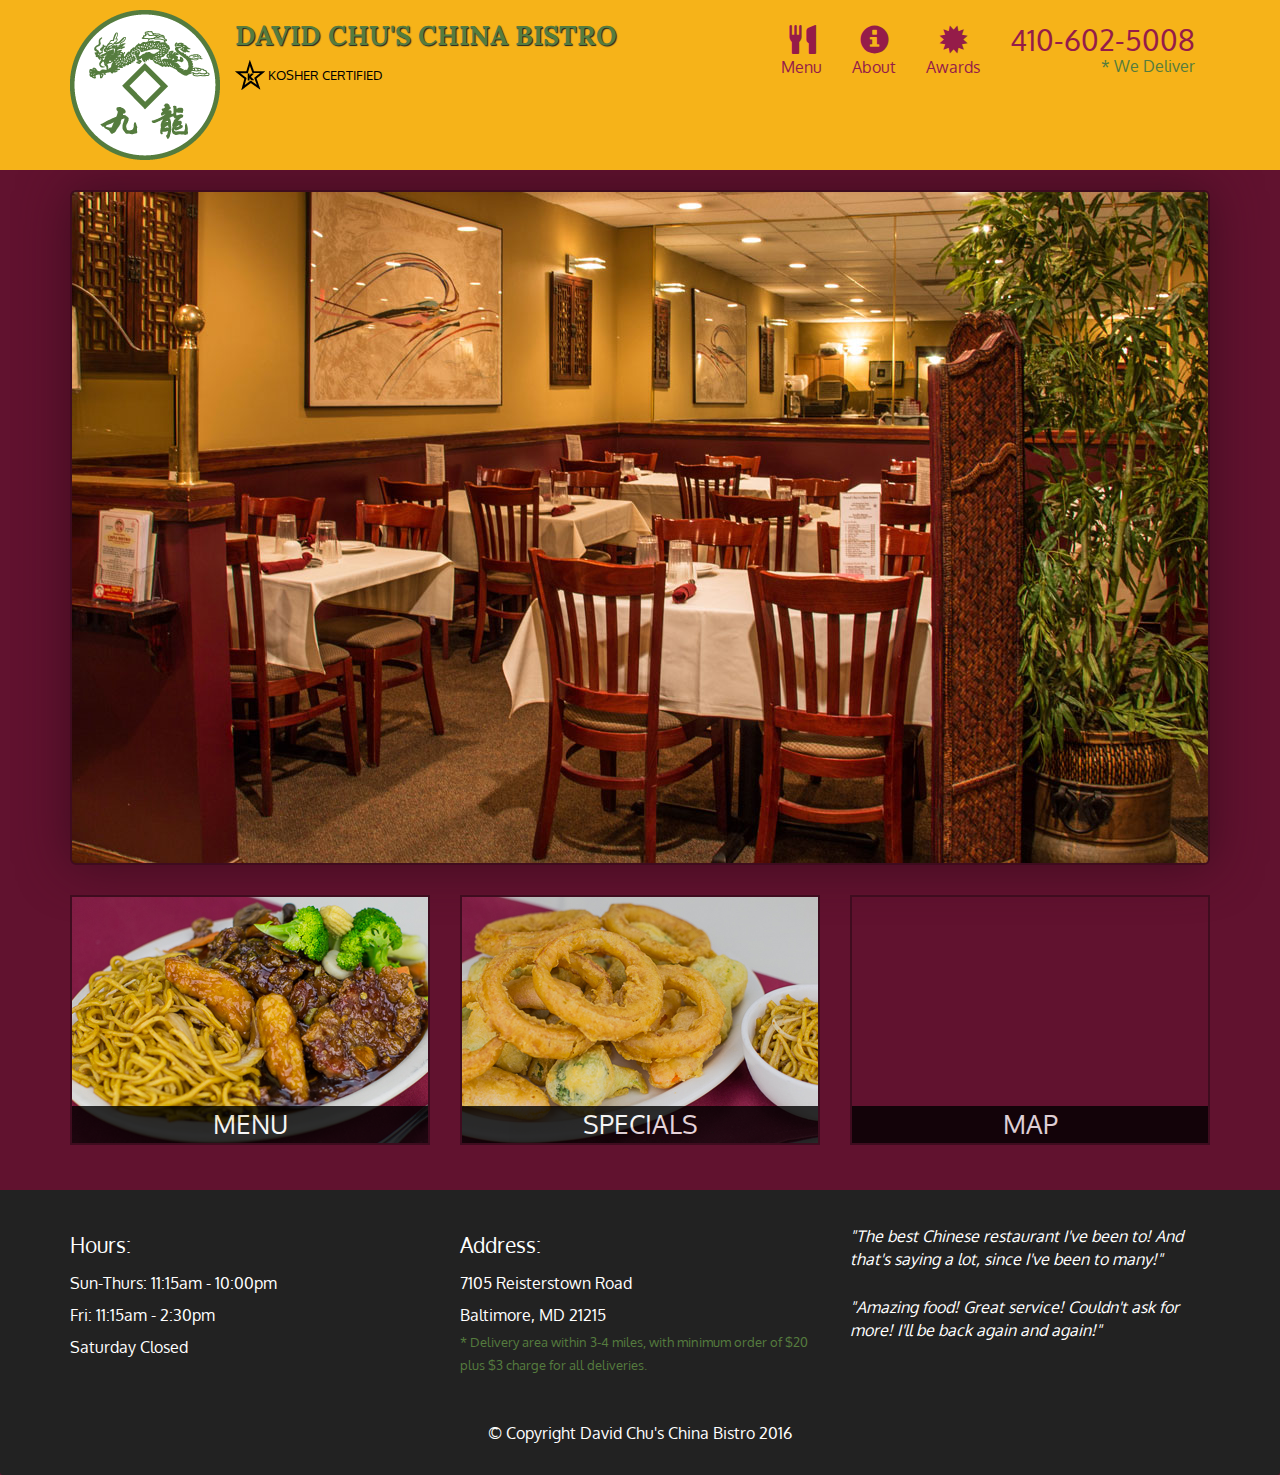
<file: html_css_js/site2/index.html>
<!doctype html>
<html lang="en">
  <head>
    <meta charset="utf-8">
    <meta http-equiv="X-UA-Compatible" content="IE=edge">
    <meta name="viewport" content="width=device-width, initial-scale=1">
    <title>David Chu's China Bistro</title>
    <link rel="stylesheet" href="css/bootstrap.min.css">
    <link rel="stylesheet" href="css/styles.css">
    <link href='https://fonts.googleapis.com/css?family=Oxygen:400,300,700' rel='stylesheet' type='text/css'>
    <link href='https://fonts.googleapis.com/css?family=Lora' rel='stylesheet' type='text/css'>
  </head>
<body>
  <header>
    <nav id="header-nav" class="navbar navbar-default">
      <div class="container">
        <div class="navbar-header">
          <a href="index.html" class="pull-left visible-md visible-lg">
            <div id="logo-img" alt="Logo image"></div>
          </a>

          <div class="navbar-brand">
            <a href="index.html"><h1>David Chu's China Bistro</h1></a>
            <p>
              <img src="images/star-k-logo.png" alt="Kosher certification">
              <span>Kosher Certified</span>
            </p>
          </div>

          <button id="navbarToggle" type="button" class="navbar-toggle collapsed" data-toggle="collapse" data-target="#collapsable-nav" aria-expanded="false">
            <span class="sr-only">Toggle navigation</span>
            <span class="icon-bar"></span>
            <span class="icon-bar"></span>
            <span class="icon-bar"></span>
          </button>
        </div>
        
        <div id="collapsable-nav" class="collapse navbar-collapse">
           <ul id="nav-list" class="nav navbar-nav navbar-right">
            <li id="navHomeButton" class="visible-xs active">
              <a href="index.html">
                <span class="glyphicon glyphicon-home"></span> Home</a>
            </li>
            <li id="navMenuButton">
              <a href="#" onclick="$dc.loadMenuCategories();">
                <span class="glyphicon glyphicon-cutlery"></span><br class="hidden-xs"> Menu</a>
            </li>
            <li>
              <a href="#">
                <span class="glyphicon glyphicon-info-sign"></span><br class="hidden-xs"> About</a>
            </li>
            <li>
              <a href="#">
                <span class="glyphicon glyphicon-certificate"></span><br class="hidden-xs"> Awards</a>
            </li>
            <li id="phone" class="hidden-xs">
              <a href="tel:410-602-5008">
                <span>410-602-5008</span></a><div>* We Deliver</div>
            </li>
          </ul><!-- #nav-list -->
        </div><!-- .collapse .navbar-collapse -->
      </div><!-- .container -->
    </nav><!-- #header-nav -->
  </header>

  <div id="call-btn" class="visible-xs">
    <a class="btn" href="tel:410-602-5008">
    <span class="glyphicon glyphicon-earphone"></span>
    410-602-5008
    </a>
  </div>
  <div id="xs-deliver" class="text-center visible-xs">* We Deliver</div>

  <div id="main-content" class="container"></div>

  <footer class="panel-footer">
    <div class="container">
      <div class="row">
        <section id="hours" class="col-sm-4">
          <span>Hours:</span><br>
          Sun-Thurs: 11:15am - 10:00pm<br>
          Fri: 11:15am - 2:30pm<br>
          Saturday Closed
          <hr class="visible-xs">
        </section>
        <section id="address" class="col-sm-4">
          <span>Address:</span><br>
          7105 Reisterstown Road<br>
          Baltimore, MD 21215
          <p>* Delivery area within 3-4 miles, with minimum order of $20 plus $3 charge for all deliveries.</p>
          <hr class="visible-xs">
        </section>
        <section id="testimonials" class="col-sm-4">
          <p>"The best Chinese restaurant I've been to! And that's saying a lot, since I've been to many!"</p>
          <p>"Amazing food! Great service! Couldn't ask for more! I'll be back again and again!"</p>
        </section>
      </div>
      <div class="text-center">&copy; Copyright David Chu's China Bistro 2016</div>
    </div>
  </footer>

  <!-- jQuery (Bootstrap JS plugins depend on it) -->
  <script src="js/jquery-2.1.4.min.js"></script>
  <script src="js/bootstrap.min.js"></script>
  <script src="js/ajax-utils.js"></script>
  <script src="js/script.js"></script>
</body>
</html>
</file>
<file: html_css_js/site2/css/styles.css>
body {
  font-size: 16px;
  color: #fff;
  background-color: #61122f;
  font-family: 'Oxygen', sans-serif;
}

/** HEADER **/
#header-nav {
  background-color: #f6b319;
  border-radius: 0;
  border: 0;
}

#logo-img {
  background: url('../images/restaurant-logo_large.png') no-repeat;
  width: 150px;
  height: 150px;
  margin: 10px 15px 10px 0;
}

.navbar-brand {
  padding-top: 25px;
}
.navbar-brand h1 { /* Restaurant name */
  font-family: 'Lora', serif;
  color: #557c3e;
  font-size: 1.5em;
  text-transform: uppercase;
  font-weight: bold;
  text-shadow: 1px 1px 1px #222;
  margin-top: 0;
  margin-bottom: 0;
  line-height: .75;
}
.navbar-brand a:hover, .navbar-brand a:focus {
  text-decoration: none;
}
.navbar-brand p { /* Kosher cert */
  color: #000;
  text-transform: uppercase;
  font-size: .7em;
  margin-top: 15px;
}
.navbar-brand p span { /* Star-K */
  vertical-align: middle;
}

#nav-list {
  margin-top: 10px;
}
#nav-list a {
  color: #951C49;
  text-align: center;
}
#nav-list a:hover {
  background: #E7E7E7;
}
#nav-list a span {
  font-size: 1.8em;
}

#phone {
  margin-top: 5px;
}
#phone a { /* Phone number */
  text-align: right;
  padding-bottom: 0;
}
#phone div { /* We Deliver */
  color: #557c3e;
  text-align: right;
  padding-right: 15px;
}

.navbar-header button.navbar-toggle, .navbar-header .icon-bar {
  border: 1px solid #61122f;
}
.navbar-header button.navbar-toggle {
  clear: both;
  margin-top: -30px;
}
/* END HEADER */

/* FOOTER */
.panel-footer {
  margin-top: 30px;
  padding-top: 35px;
  padding-bottom: 30px;
  background-color: #222;
  border-top: 0;
}
.panel-footer div.row {
  margin-bottom: 35px;
}
#hours, #address {
  line-height: 2;
}
#hours > span, #address > span {
  font-size: 1.3em;
}
#address p {
  color: #557c3e;
  font-size: .8em;
  line-height: 1.8;
}
#testimonials {
  font-style: italic;
}
#testimonials p:nth-child(2) {
  margin-top: 25px;
}
/* END FOOTER */



/* HOME PAGE */
.container .jumbotron {
  box-shadow: 0 0 50px #3F0C1F;
  border: 2px solid #3F0C1F;
}

#menu-tile, #specials-tile, #map-tile {
  height: 250px;
  width: 100%;
  margin-bottom: 15px;
  position: relative;
  border: 2px solid #3F0C1F;
  overflow: hidden;
}
#menu-tile:hover, #specials-tile:hover, #map-tile:hover {
  box-shadow: 0 1px 5px 1px #cccccc;
}
#menu-tile {
  background: url('../images/menu-tile.jpg') no-repeat;
  background-position: center;
}
#specials-tile {
  background: url('../images/specials-tile.jpg') no-repeat;
  background-position: center;
}
#menu-tile span, #specials-tile span, #map-tile span {
  position: absolute;
  bottom: 0;
  right: 0;
  width: 100%;
  text-align: center;
  font-size: 1.6em;
  text-transform: uppercase;
  background-color: #000;
  color: #fff;
  opacity: .8;
}
/* END HOME PAGE */

/* MENU CATEGORIES PAGE */
.category-tile { 
  position: relative;
  border: 2px solid #3F0C1F;
  overflow: hidden;
  width: 200px;
  height: 200px;
  margin: 0 auto 15px;
}
.category-tile span {
  position: absolute;
  bottom: 0;
  right: 0;
  width: 100%;
  text-align: center;
  font-size: 1.2em;
  text-transform: uppercase;
  background-color: #000;
  color: #fff;
  opacity: .8;
}
.category-tile:hover {
  box-shadow: 0 1px 5px 1px #cccccc;
}

#menu-categories-title + div {
  margin-bottom: 50px;
}
/* END MENU CATEGORIES PAGE */

/* SINGLE CATEGORY PAGE */
.menu-item-tile {
  margin-bottom: 25px;
}
.menu-item-tile hr {
  width: 80%;
}
.menu-item-tile .menu-item-price {
  font-size: 1.1em;
  text-align: right;
  margin-top: -15px;
  margin-right: -15px;
}
.menu-item-tile .menu-item-price span {
  font-size: .6em;
}
.menu-item-photo {
  position: relative;
  border: 2px solid #3F0C1F; 
  overflow: hidden;
  padding: 0;
  margin-right: -15px;
  margin-left: auto;
  margin-bottom: 20px;
  max-width: 250px;
}
.menu-item-photo div {
  position: absolute;
  bottom: 0;
  right: 0;
  width: 80px;
  background-color: #557c3e;
  text-align: center;
}
.menu-item-description {
  padding-right: 30px;
}
h3.menu-item-title {
  margin: 0 0 10px;
}
.menu-item-details {
  font-size: .9em;
  font-style: italic;
}
/* END SINGLE CATEGORY PAGE */


/********** Large devices only **********/
@media (min-width: 1200px) {
  .container .jumbotron {
    background: url('../images/jumbotron_1200.jpg') no-repeat;
    height: 675px;
  }
}

/********** Medium devices only **********/
@media (min-width: 992px) and (max-width: 1199px) {
  /* Header */
  #logo-img {
    background: url('../images/restaurant-logo_medium.png') no-repeat;
    width: 100px;
    height: 100px;
    margin: 5px 5px 5px 0;
  }
  /* End Header */

  /* Home Page */
  .container .jumbotron {
    background: url('../images/jumbotron_992.jpg') no-repeat;
    height: 558px;
  }
  /* End Home Page */
}

/********** Small devices only **********/
@media (min-width: 768px) and (max-width: 991px) {
  /* Home Page */
  .container .jumbotron {
    background: url('../images/jumbotron_768.jpg') no-repeat;
    height: 432px;
  }
  /* End Home Page */
}

/********** Extra small devices only **********/
@media (max-width: 767px) {
  /* Header */
  .navbar-brand {
    padding-top: 10px;
    height: 80px;
  }
  .navbar-brand h1 { /* Restaurant name */
    padding-top: 10px;
    font-size: 5vw; /* 1vw = 1% of viewport width */
  }
  .navbar-brand p { /* Kosher cert */
    font-size: .6em;
    margin-top: 12px;
  }
  .navbar-brand p img { /* Star-K */
    height: 20px;
  }

  #collapsable-nav a { /* Collapsed nav menu text */
    font-size: 1.2em;
  }
  #collapsable-nav a span { /* Collapsed nav menu glyph */
    font-size: 1em;
    margin-right: 5px;
  }

  #call-btn > a {
    font-size: 1.5em;
    display: block;
    margin: 0 20px;
    padding: 10px;
    border: 2px solid #fff;
    background-color: #f6b319;
    color: #951c49;
  }
  #xs-deliver {
    margin-top: 5px;
    font-size: .7em;
    letter-spacing: .1em;
    text-transform: uppercase;
  }
  /* End Header */

  /* Footer */
  .panel-footer section {
    margin-bottom: 30px;
    text-align: center;
  }
  .panel-footer section:nth-child(3) {
    margin-bottom: 0; /* margin already exists on the whole row */
  }
  .panel-footer section hr {
    width: 50%;
  }
  /* End Footer */

  /* Home Page */
  .container .jumbotron {
    margin-top: 30px;
    padding: 0;
  }
  #menu-tile, #specials-tile {
    width: 360px;
    margin: 0 auto 15px;
  }

  .menu-item-photo {
    margin-right: auto;
  }
  .menu-item-tile .menu-item-price {
    text-align: center;
  }
  .menu-item-description {
    text-align: center;;
  }
}


/********** Super extra small devices Only :-) (e.g., iPhone 4) **********/
@media (max-width: 479px) {
  /* Header */
  .navbar-brand h1 { /* Restaurant name */
    padding-top: 5px;
    font-size: 6vw;
  }
  /* End Header */
  
  /* Home page */
  #menu-tile, #specials-tile {
    width: 280px;
    margin: 0 auto 15px;
  }

  .col-xxs-12 {
    position: relative;
    min-height: 1px;
    padding-right: 15px;
    padding-left: 15px;
    float: left;
    width: 100%;
  }
}
</file>
